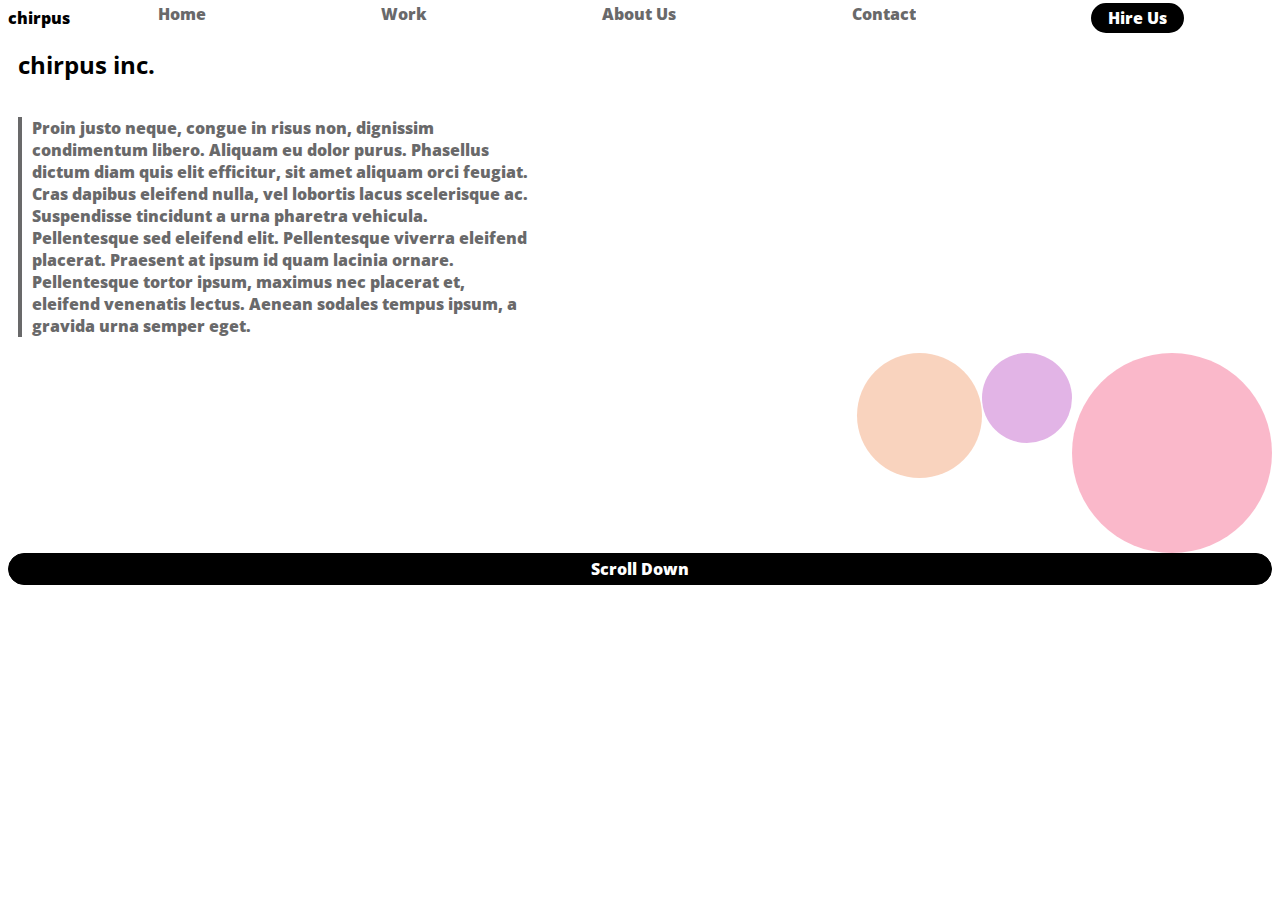
<file: Html Lab 1.2/index.html>
<!DOCTYPE html>
<html> 
<head>
    <meta name="viewport" content="width=device-width, initial-scale=1.0">
    <meta charset="utf-8">
    <link href ="styles.css" type="text/css" rel="stylesheet">
    <link href="https://fonts.googleapis.com/css?family=Open+Sans" rel="stylesheet">
</head>
<body>
    <div class="mobile">
    <div class= "header">
    <div class="logo">chirpus</div>
    <ul class = "navbar">
        <li>Home</li>
        <li>Work</li>
        <li>About Us</li>
        <li>Contact</li>
        <li class= "Hirebtn">Hire Us</li>
        </ul>

    </div>
    <h2>chirpus inc.</h2>
    
    <p>Proin justo neque, congue in risus non, dignissim condimentum libero. Aliquam eu dolor purus. Phasellus dictum diam quis elit efficitur, sit amet aliquam orci feugiat. Cras dapibus eleifend nulla, vel lobortis lacus scelerisque ac. Suspendisse tincidunt a urna pharetra vehicula. Pellentesque sed eleifend elit. Pellentesque viverra eleifend placerat. Praesent at ipsum id quam lacinia ornare. Pellentesque tortor ipsum, maximus nec placerat et, eleifend venenatis lectus. Aenean sodales tempus ipsum, a gravida urna semper eget.
</p>
    <div class="circles">
    <div class="circle1"></div>
  <div class="circle2"></div>
  <div class="circle3"></div>
        </div>
    
    <a class="Scrollbtn">Scroll Down</a>
    </div>
    
    </body>
</html>
</file>
<file: Html Lab 1.2/styles.css>
.mobile{
    display: flex;
    flex-direction: column;    
    
}
.header{
    display: flex;
    flex-direction: column;
        
    
}
body {
    font-family: 'Open Sans', sans-serif;
    height: 100%;
    font-weight: 800
   
}
.logo{
    
}
.navbar{
    display: flex;
    list-style-type: none;
    width: 100%;
    flex-direction: column;
    margin: 0;
    padding: 0;
    color: #69696a;
        
        
    
    
}
       
h2 {
    margin-left: 10px;
}

p {
                vertical-align: left;
            	margin-left: 10px;
            	width: 500px;
            	float: left;
            	margin-right: 110px;
            	border-left: 4px solid #69696a;
            	color: #69696a;
                padding-left: 10px;
}
.Scrollbtn {
	background-color: #000;
	padding: 4px 26px;
	color: white;
	border: 1px solid black;
	border-radius: 71px;

   
    
}
.Hirebtn { padding: 2px 15px;
  background-color: black;
	color: #ffffff;
	border: 2px solid black;
	border-radius: 50px;
justify-content: center;
    
}

@media only screen and (min-width: 1200px){
  .header{justify-content: space-around;
  align-items: center;
    display: flex;
    height: 20px;
      width: 100%;
      flex-direction: row;}
    .navbar{display: flex;
    flex-direction: row;
    justify-content: space-around;
   
    }
    
    .circles {display: flex;
    justify-content: flex-end;
    
    }
.circle3 {

    
    background-color: rgba(247, 136, 167, 0.6);
	width: 200px;
	height: 200px;
	border-radius: 100%;

    z-index: -2;}
    
.circle1 {
      width: 125px;
      height: 125px;
      border-radius: 75px;
      background-color: rgba(247, 193, 162, 0.7) /* Orange Circle */;

      z-index: 2;
     
    }
.circle2 {
          width:90px;
          height: 90px;
          border-radius: 50px;
          background-color: rgba(207, 130, 213, 0.6) /*purple circle */;
         
          z-index: -1;

        }

    p{display: flex;
    justify-content: center;
    align-items: center;
    }
    .Scrollbtn{
        display: flex;
        justify-content: center;
        
    }
}
</file>
